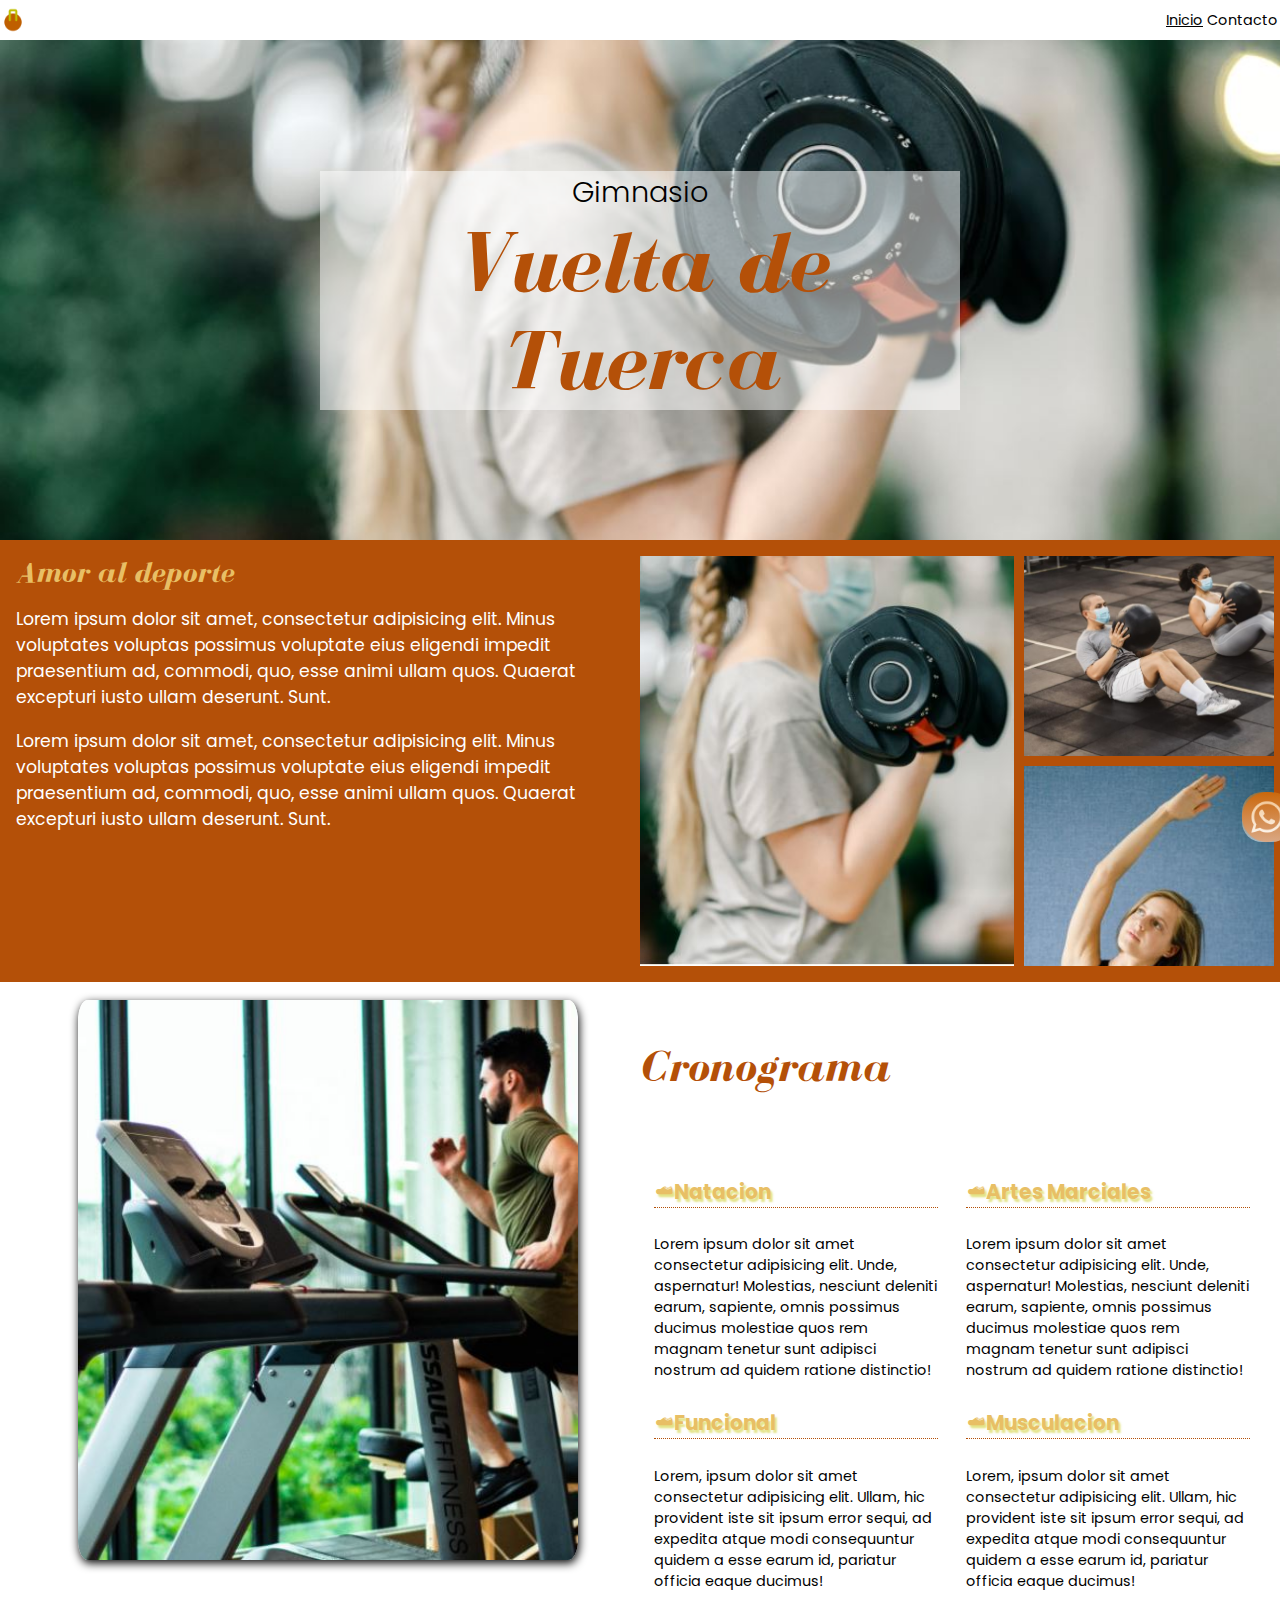
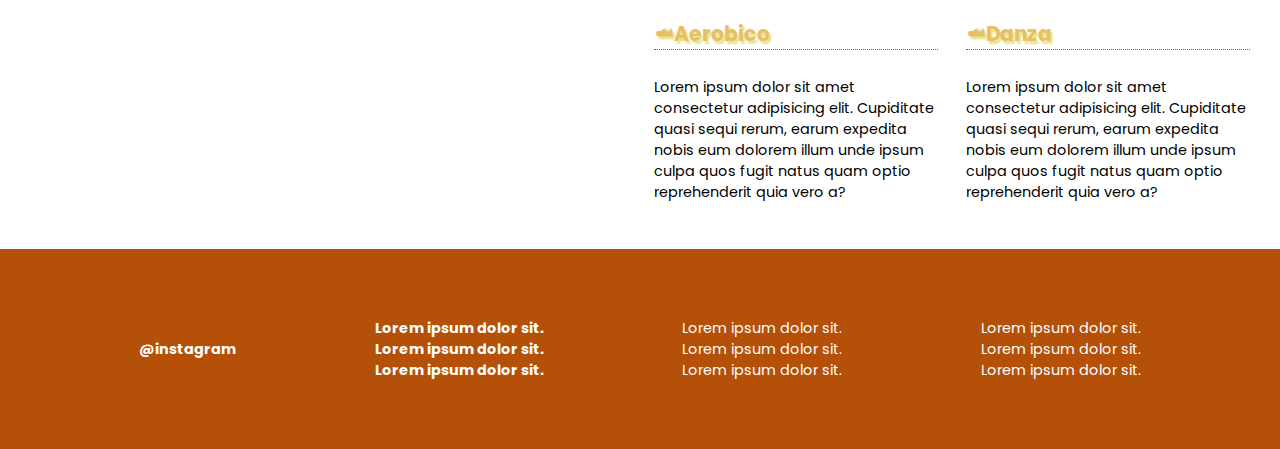
<file: HTML & CSS/Laboratorios Maquetacion HTML & CSS/index.html>
<!DOCTYPE html>
<html lang="en">
<head>
    <meta charset="UTF-8">
    <meta http-equiv="X-UA-Compatible" content="IE=edge">
    <meta name="viewport" content="width=device-width, initial-scale=1.0">
    <link rel="stylesheet" href="css/estilos.css">
    <link rel="stylesheet" href="css/style.css">
    <!-- CSS only -->
<link href="https://cdn.jsdelivr.net/npm/bootstrap@5.0.2/dist/css/bootstrap.min.css" rel="stylesheet" integrity="sha384-EVSTQN3/azprG1Anm3QDgpJLIm9Nao0Yz1ztcQTwFspd3yD65VohhpuuCOmLASjC" crossorigin="anonymous">
    <title>Curso de Maquetacion</title>
</head>
<body>
    <div class="container-fluid" id="formulario">
        <div class="container">
            <form>
                <div class="form-group">
                    <label>
                        Nombre
                    </label>
                    <input type="text" required class="form-control">
                </div>
                <div class="form-group">
                    <label>
                        Email
                    </label>
                    <input type="email" required class="form-control">
                </div>
                <br>
                <button class="btn btn-success">Enviar</button>
                <button class="btn btn-danger" onclick="cerrar()">Cerrar Formulario</button>
            </form>
        </div>
    </div>

    <div id="chat"></div>
    <nav> 
        <img src="assets/logo.png"alt="logo">
        <a href="index.html" class="activo">Inicio</a>
        <a href="#" onclick="abrir()">Contacto</a>
        </nav>
    <header id="encabezado">
        <div>
            <h1>Gimnasio <span>Vuelta de Tuerca</span></h1>
        </div>
    </header>
    <main>
        <section class="nosotros division">
            <div>
                <h2>Amor al deporte</h2>
            <p>Lorem ipsum dolor sit amet, consectetur adipisicing elit. Minus voluptates voluptas possimus voluptate eius eligendi impedit praesentium ad, commodi, quo, esse animi ullam quos. Quaerat excepturi iusto ullam deserunt. Sunt.</p>
            <p> Lorem ipsum dolor sit amet, consectetur adipisicing elit. Minus voluptates voluptas possimus voluptate eius eligendi impedit praesentium ad, commodi, quo, esse animi ullam quos. Quaerat excepturi iusto ullam deserunt. Sunt. </p>
        </div>
        <div class="grilla">
            <div></div>
            <div></div>
            <div></div>

        </div>
        </section>
        <section class="division">
            <div>
                <img src="assets/ejercicio.JPG" alt="ejercicio">
            </div>
            <div>
                <h3>Cronograma</h3>
            <article>
                <h4>Natacion</h4>
                <p>Lorem ipsum dolor sit amet consectetur adipisicing elit. Unde, aspernatur! Molestias, nesciunt deleniti earum, sapiente, omnis possimus ducimus molestiae quos rem magnam tenetur sunt adipisci nostrum ad quidem ratione distinctio!</p>
                <h4>Funcional</h4>
                <p>Lorem, ipsum dolor sit amet consectetur adipisicing elit. Ullam, hic provident iste sit ipsum error sequi, ad expedita atque modi consequuntur quidem a esse earum id, pariatur officia eaque ducimus!</p>
                <h4>Aerobico</h4>
                <p>Lorem ipsum dolor sit amet consectetur adipisicing elit. Cupiditate quasi sequi rerum, earum expedita nobis eum dolorem illum unde ipsum culpa quos fugit natus quam optio reprehenderit quia vero a?</p>
            </article>
    
            <article>
                <h4>Artes Marciales</h4>
                <p>Lorem ipsum dolor sit amet consectetur adipisicing elit. Unde, aspernatur! Molestias, nesciunt deleniti earum, sapiente, omnis possimus ducimus molestiae quos rem magnam tenetur sunt adipisci nostrum ad quidem ratione distinctio!</p>
                <h4>Musculacion</h4>
                <p>Lorem, ipsum dolor sit amet consectetur adipisicing elit. Ullam, hic provident iste sit ipsum error sequi, ad expedita atque modi consequuntur quidem a esse earum id, pariatur officia eaque ducimus!</p>
                <h4>Danza</h4>
                <p>Lorem ipsum dolor sit amet consectetur adipisicing elit. Cupiditate quasi sequi rerum, earum expedita nobis eum dolorem illum unde ipsum culpa quos fugit natus quam optio reprehenderit quia vero a?</p>
            </article>
        </div>
        </section>
    </main>

        <footer>
            <p>@instagram</p>
            <ul>
                <li>Lorem ipsum dolor sit.</li>
                <li>Lorem ipsum dolor sit.</li>
                <li>Lorem ipsum dolor sit.</li>
            </ul>
            <ul>
                <li>Lorem ipsum dolor sit.</li>
                <li>Lorem ipsum dolor sit.</li>
                <li>Lorem ipsum dolor sit.</li>
            </ul>
            <ul>
                <li>Lorem ipsum dolor sit.</li>
                <li>Lorem ipsum dolor sit.</li>
                <li>Lorem ipsum dolor sit.</li>
            </ul>
        </footer>
    
    
    
        <script src="js/codigo.js"></script> 
</body>
</html>
</file>
<file: HTML & CSS/Laboratorios Maquetacion HTML & CSS/css/estilos.css>
@import url('https://fonts.googleapis.com/css2?family=Poppins:wght@300;700&display=swap');
@font-face { src: url(../fonts/BodoniFLF-BoldItalic.ttf); font-style: italic; font-weight: bold; font-family: miFuente;}

* { box-sizing:border-box;}
h1,h2 { 
    margin: 0;
}
body { 
    margin: 0; 
    padding: 0; 
    font-family: 'Poppins', sans-serif; 
    font-size: 90%;
}
nav { 
    width: 100%; 
    display: flex; 
    justify-content: 
    flex-end; height: 40px; 
    align-items: center;
}
nav a { 
    margin: 2px; 
    text-decoration: none; 
    color: black;
}
nav a:hover { 
    text-decoration: underline;
}
.activo { 
    text-decoration: underline;
}
nav img { 
    width: 2%; 
    max-width: 100%; 
    height: auto; 
    margin-right:auto;
}
header { 
    width: 100%; 
    height: 500px; 
    background-image: url(../assets/banner.JPG);
    background-repeat: no-repeat; 
    background-size: cover;  
    display: flex; 
    align-items: center; 
    justify-content: center; 
    text-align:center;
 }
header div { 
    width: 50%;  
    background-color: rgba(255,255,255,0.5);
}
header h1 { 
    font-family: 'Poppins', sans-serif; 
    font-weight: 300; 
    font-size: 2em; 
}
header h1 span { 
    display: block; color:#b45008; 
    font-family: miFuente; 
    font-size: 3em; 
}
main { 
    width: 100%;  
}
.division  { 
    width: 100%; 
    padding: 1rem; 
    display: flex; 
    margin-bottom: 2px;
}
.division div { 
    width: 50%;
}
.nosotros { 
    background-color: #b45008;
}
.nosotros .grilla { 
    display: grid;
    grid-gap: 10px; 
    grid-template-columns: 60% 40%; 
    grid-template-rows: 200px 200px;
}
.grilla div { 
    width: auto;  
    background-size: cover; 
    background-repeat:no-repeat 
}
.grilla div:first-child { 
    background-position: -140px 0px ;
    grid-row-start: 1; 
    grid-row-end: 3;
    background-image: url(../assets/gym-01.JPG);
}
.grilla div:nth-child(2) { 
    background-image: url(../assets/gym-02.JPG);
}
.grilla div:nth-child(3) { 
    background-image: url(../assets/gym-03.JPG);
}
.nosotros h2 { 
    font-family: miFuente; 
    font-size: 2em; 
    color: #e8bf65;
}
h4 { 
    color: #e8bf65; 
    font-size: 1.4em; 
    border-bottom: 1px dotted #b45008; 
    text-shadow:2px 3px 2px rgba(200, 200, 14, 0.5) 
}
.division div img { 
    width: 80%; 
    margin:auto; 
    display: block; 
    border-radius: 10px /20px ; 
    box-shadow: 1px 3px 10px black; 
}
.nosotros p { 
    font-size: 1.2em; 
    color: white;
}
h3 { 
    font-family: miFuente; 
    color: #b45008; 
    font-size: 3em;
}
footer { 
    width: 100%; 
    height: 200px; 
    background-color: #b45008;
}
h4:before { 
    content: "\e900"; 
    font-family: 'icomoon' ;
}
article { 
    float:left; 
    width: 50%; 
    padding: 1em;
}
#chat { 
    position: fixed; 
    left: 97%; top: 88%; 
    background-image: linear-gradient(rgba(226, 127, 14, 0.5), rgba(255,255,255,0.5)),
    url(../assets/chat.png);  
    background-size: contain;    
    background-repeat: no-repeat;
    width: 50px; 
    height: 50px; 
    cursor: pointer; 
    border-radius: 20px;
}

footer ul { 
    list-style:none; 
    margin: 0; 
    padding: 0;
}
footer ul:first-of-type, footer p:first-child {  
    font-weight: bold;
}
footer { 
    display: flex; 
    justify-content: space-evenly; 
    align-items: center; 
    color:white;
}

#formulario { 
    display: none;
}
.container-fluid { 
    position: fixed; 
    background-color: rgba(0,0,0,0.8); 
    height: 100%; 
    top: 0; 
    left:0; 
    color:white; 
}
.container { 
    width:50%; 
    position:absolute; 
    top: 20%; 
    left: 20%;
}

.enunciado { 
    color: blue; 
}
p.enunciado { 
    color: red;
}



 @media (max-width: 768px){
    body { font-size: 80%;}
    .division { flex-direction: column;}
    .division * { width: 100% !important;}
    
    }
    
    
    @media (max-width:400px){
    
    body { font-size: 50%;}
    }
</file>
<file: HTML & CSS/Laboratorios Maquetacion HTML & CSS/css/style.css>
@font-face {
    font-family: 'icomoon';
    src:  url('../fonts_icons/icomoon.eot?qocgcq');
    src:  url('../fonts_icons/icomoon.eot?qocgcq#iefix') format('embedded-opentype'),
      url('../fonts_icons/icomoon.ttf?qocgcq') format('truetype'),
      url('../fonts_icons/icomoon.woff?qocgcq') format('woff'),
      url('../fonts_icons/icomoon.svg?qocgcq#icomoon') format('svg');
    font-weight: normal;
    font-style: normal;
    font-display: block;
  }
  
  [class^="icon-"], [class*=" icon-"] {
    /* use !important to prevent issues with browser extensions that change fonts */
    font-family: 'icomoon' !important;
    speak: never;
    font-style: normal;
    font-weight: normal;
    font-variant: normal;
    text-transform: none;
    line-height: 1;
  
    /* Better Font Rendering =========== */
    -webkit-font-smoothing: antialiased;
    -moz-osx-font-smoothing: grayscale;
  }
  
  .icon-sports-shoe:before {
    content: "\e900";
  }
</file>
